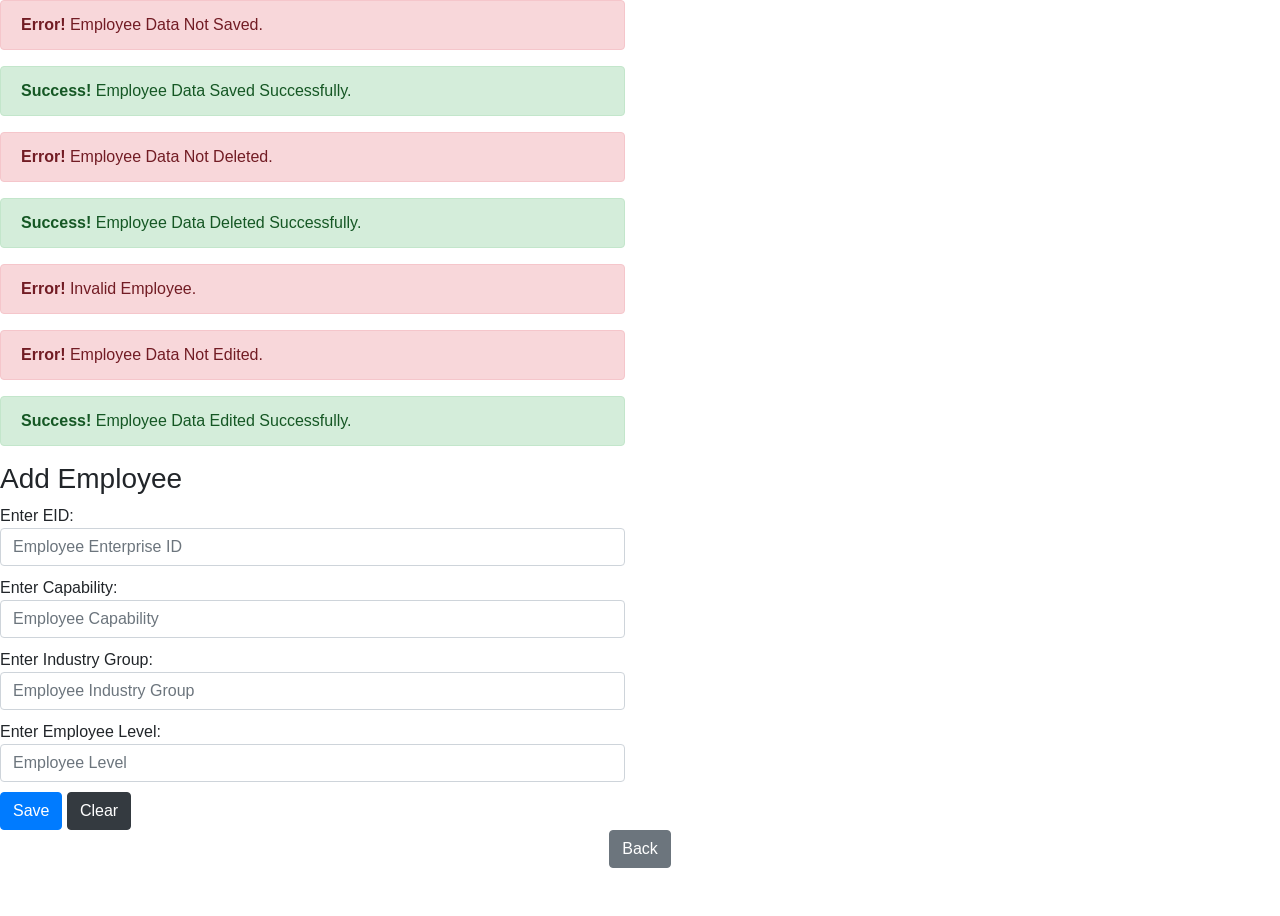
<file: src/main/resources/templates/addEmployeePage.html>
<!DOCTYPE html SYSTEM "http://www.thymeleaf.org/dtd/xhtml1-strict-thymeleaf-spring4-4.dtd">
<html xmlns:th="http://www.thymeleaf.org" xmlns:layout="http://www.ultraq.net.nz/thymeleaf/layout" layout:decorator="layout">
<head>

<link rel="stylesheet" href="https://stackpath.bootstrapcdn.com/bootstrap/4.3.1/css/bootstrap.min.css" integrity="sha384-ggOyR0iXCbMQv3Xipma34MD+dH/1fQ784/j6cY/iJTQUOhcWr7x9JvoRxT2MZw1T" crossorigin="anonymous">
<link rel="stylesheet" href="https://use.fontawesome.com/releases/v5.8.2/css/all.css" integrity="sha384-oS3vJWv+0UjzBfQzYUhtDYW+Pj2yciDJxpsK1OYPAYjqT085Qq/1cq5FLXAZQ7Ay" crossorigin="anonymous">
  <title>Add Employee</title>
</head>
<body>
  <div layout:fragment="content">

       <div class="row">
          <div class="col-md-offset-3 col-md-6">
             
              <!-- Save Alert Messages -->
                 <div th:if="${saveEmployee eq 'unsuccess'}">
                    <div class="alert alert-danger alert-dismissible" role="alert">
                <strong>Error!</strong> Employee Data Not Saved.
              </div>
                 </div>
                 <div th:if="${saveEmployee eq 'success'}">
                    <div class="alert alert-success alert-dismissible" role="alert">
                <strong>Success!</strong> Employee Data Saved Successfully.
              </div>
                 </div>
               
               <!-- Deletion Alert Messages -->
                  <div th:if="${deletion eq 'unsuccess'}">
                    <div class="alert alert-danger alert-dismissible" role="alert">
                <strong>Error!</strong> Employee Data Not Deleted.
              </div>
                 </div>
                 <div th:if="${deletion eq 'success'}">
                    <div class="alert alert-success alert-dismissible" role="alert">
                <strong>Success!</strong> Employee Data Deleted Successfully.
              </div>
                 </div>
             
             <!-- Edit Alert Message -->
              <div th:if="${status eq 'notfound'}">
                    <div class="alert alert-danger alert-dismissible" role="alert">
                <strong>Error!</strong> Invalid Employee.
              </div>
                 </div>
                 <div th:if="${edit eq 'unsuccess'}">
                    <div class="alert alert-danger alert-dismissible" role="alert">
                <strong>Error!</strong> Employee Data Not Edited.
              </div>
                 </div>
                 <div th:if="${edit eq 'success'}">
                    <div class="alert alert-success alert-dismissible" role="alert">
                <strong>Success!</strong> Employee Data Edited Successfully.
              </div>
                 </div>

                 
              <div class="panel panel-success">
            <div class="panel-heading">
              <h3 class="panel-title">Add Employee</h3>
            </div>
               <div class="panel-body">
                <form th:object="${employee}" th:action="@{/employee/save}" action="#" method="post">
                              Enter EID: <input id="new_eid" type="text" th:field="*{empEID}" class="form-control" 
                                   placeholder="Employee Enterprise ID" required/>
                   <div style="clear:both; display:block;height:10px;"></div>
                              Enter Capability: <input id="new_capability" type="text" th:field="*{empCapability}" class="form-control"
                                     placeholder="Employee Capability" required/>
                   <div style="clear:both; display:block;height:10px;"></div>
                              Enter Industry Group: <input id="new_ig" type="text" th:field="*{empIG}" class="form-control"
                                     placeholder="Employee Industry Group" required/>
                             <div style="clear:both; display:block;height:10px;"></div>
                              Enter Employee Level: <input id="new_level" type="number" min="1" max="13" th:field="*{empLevel}" class="form-control"
                                     placeholder="Employee Level" required/>        
                   <div style="clear:both; display:block;height:10px;"></div>
                   
                   <input type="submit" class="btn btn-primary pull-left" value="Save">
                   <input class="btn btn-dark pull-right"  id="clearButton" type="button" value="Clear">
                 </form>
                 
                 <script>
                         document.getElementById('clearButton').onclick = function () {
                           document.getElementById('new_eid').value = "";
                           document.getElementById('new_ig').value = "";
                           document.getElementById('new_capability').value = "";
                             document.getElementById('new_level').value = 0;
                             }
                            </script>
                </div>
                    
          </div>
          </div>
       </div>

       <center><a th:href="@{/managePage}"><button type="button" class="btn btn-secondary">Back</button></a></center>
       <br>
       <br>
    </div>
    
    
</body>
</html>
</file>
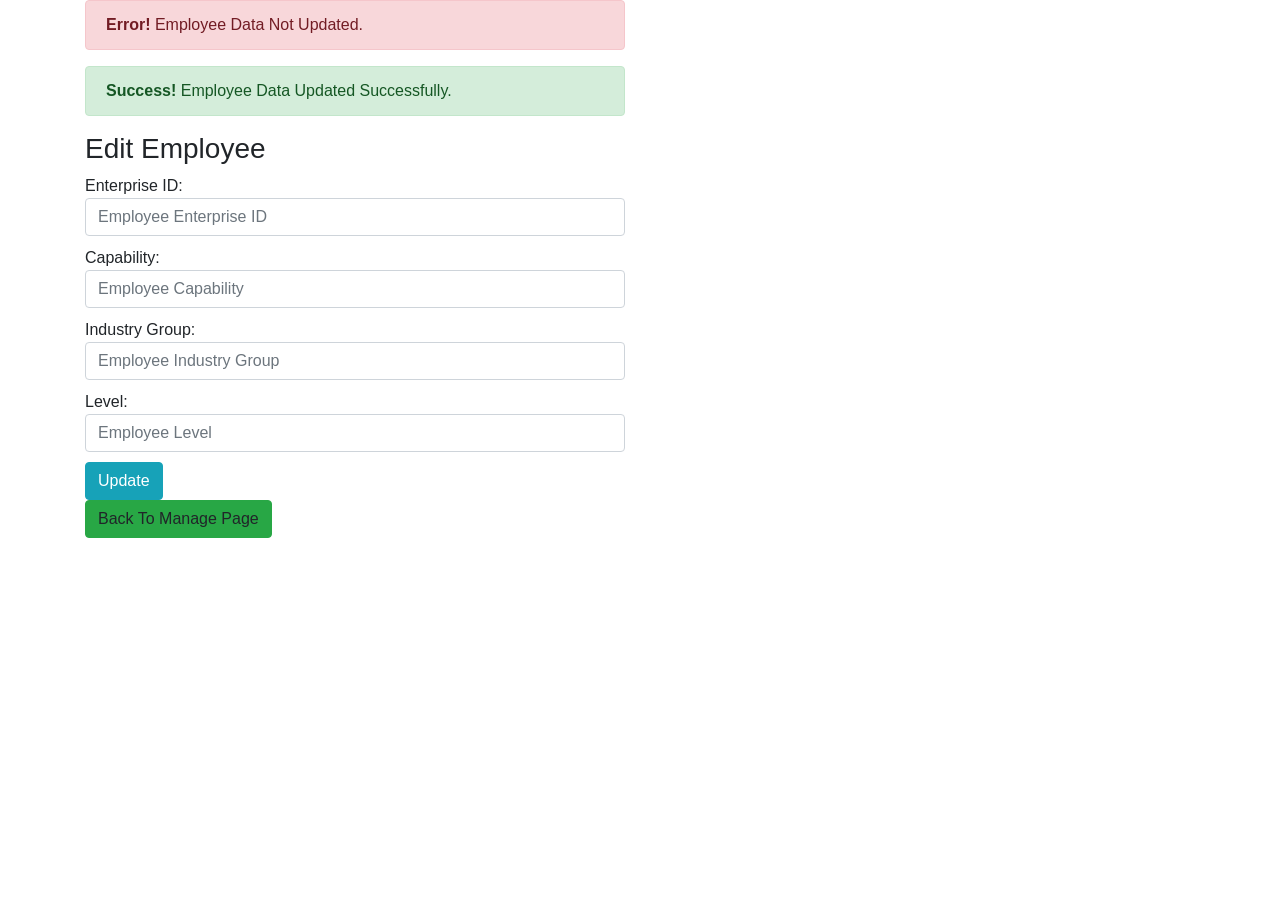
<file: src/main/resources/templates/editPage.html>
<!DOCTYPE html SYSTEM "http://www.thymeleaf.org/dtd/xhtml1-strict-thymeleaf-spring4-4.dtd">
<html xmlns:th="http://www.thymeleaf.org" xmlns:layout="http://www.ultraq.net.nz/thymeleaf/layout" layout:decorator="layout">
<head>

<!-- BOOTSTRAP CSS -->
<link rel="stylesheet" href="https://stackpath.bootstrapcdn.com/bootstrap/4.3.1/css/bootstrap.min.css" integrity="sha384-ggOyR0iXCbMQv3Xipma34MD+dH/1fQ784/j6cY/iJTQUOhcWr7x9JvoRxT2MZw1T" crossorigin="anonymous">

  <title>Edit Employee</title>
</head>
<body>
	<div layout:fragment="content">
	   <div class="container">
		   <div class="row">
		      <div class="col-md-offset-3 col-md-6">
		      
		           <div th:if="${saveEmployee eq 'unsuccess'}">
		              <div class="alert alert-danger alert-dismissible" role="alert">
						  <strong>Error!</strong> Employee Data Not Updated.
						</div>
		           </div>
		           <div th:if="${saveEmployee eq 'success'}">
		              <div class="alert alert-success alert-dismissible" role="alert">
						  <strong>Success!</strong> Employee Data Updated Successfully.
						</div>
		           </div>
		           
		          <div class="panel panel-success">
					  <div class="panel-heading">
					    <h3 class="panel-title">Edit Employee</h3>
					  </div>
					     <div class="panel-body">
					       <form th:object="${editEmployee}" th:action="@{/employee/update}" action="#" method="post">
					         <input type="hidden" th:field="*{id}"/>
					         Enterprise ID: <input type="text" th:field="*{empEID}" class="form-control" placeholder="Employee Enterprise ID"/>
					         <div style="clear:both; display:block;height:10px;"></div>
					         Capability: <input type="text" th:field="*{empCapability}" class="form-control" placeholder="Employee Capability"/>
					         <div style="clear:both; display:block;height:10px;"></div>
					         Industry Group: <input type="text" th:field="*{empIG}" class="form-control" placeholder="Employee Industry Group"/>
					         <div style="clear:both; display:block;height:10px;"></div>
					         Level: <input type="text" th:field="*{empLevel}" class="form-control" placeholder="Employee Level"/>
					         <div style="clear:both; display:block;height:10px;"></div>
					         <input type="submit" class="btn btn-info pull-right" value="Update">
					       </form>
					      </div>
					       
					       <div class="panel-footer">
								 <a th:href="@{/managePage}" class="btn btn-success">Back To Manage Page</a>
					       
					         
					       </div>  
					</div>
		      </div>
		   </div>
		
		</div>
	
	</div>
</body>
</html>
</file>
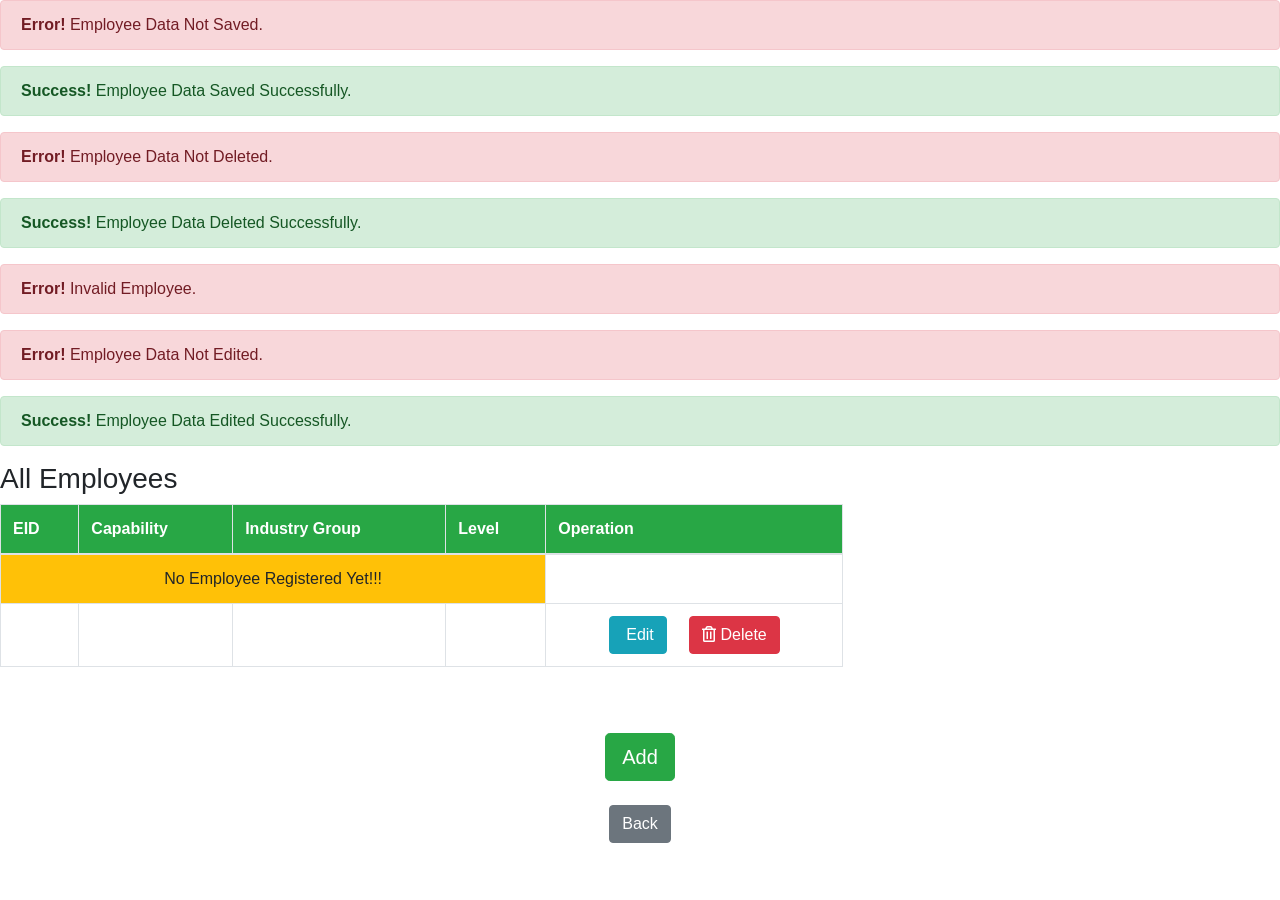
<file: src/main/resources/templates/managePage.html>
<!DOCTYPE html SYSTEM "http://www.thymeleaf.org/dtd/xhtml1-strict-thymeleaf-spring4-4.dtd">
<html xmlns:th="http://www.thymeleaf.org" xmlns:layout="http://www.ultraq.net.nz/thymeleaf/layout" layout:decorator="layout">
<head>

<link rel="stylesheet" href="https://stackpath.bootstrapcdn.com/bootstrap/4.3.1/css/bootstrap.min.css" integrity="sha384-ggOyR0iXCbMQv3Xipma34MD+dH/1fQ784/j6cY/iJTQUOhcWr7x9JvoRxT2MZw1T" crossorigin="anonymous">
<link rel="stylesheet" href="https://use.fontawesome.com/releases/v5.8.2/css/all.css" integrity="sha384-oS3vJWv+0UjzBfQzYUhtDYW+Pj2yciDJxpsK1OYPAYjqT085Qq/1cq5FLXAZQ7Ay" crossorigin="anonymous">
  <title>Manage Employee</title>
</head>
<body>
  <div layout:fragment="content">
  
  <!-- Save Alert Messages -->
                 <div th:if="${saveEmployee eq 'unsuccess'}">
                    <div class="alert alert-danger alert-dismissible" role="alert">
                <strong>Error!</strong> Employee Data Not Saved.
              </div>
                 </div>
                 <div th:if="${saveEmployee eq 'success'}">
                    <div class="alert alert-success alert-dismissible" role="alert">
                <strong>Success!</strong> Employee Data Saved Successfully.
              </div>
                 </div>
               
               <!-- Deletion Alert Messages -->
                  <div th:if="${deletion eq 'unsuccess'}">
                    <div class="alert alert-danger alert-dismissible" role="alert">
                <strong>Error!</strong> Employee Data Not Deleted.
              </div>
                 </div>
                 <div th:if="${deletion eq 'success'}">
                    <div class="alert alert-success alert-dismissible" role="alert">
                <strong>Success!</strong> Employee Data Deleted Successfully.
              </div>
                 </div>
             
             <!-- Edit Alert Message -->
              <div th:if="${status eq 'notfound'}">
                    <div class="alert alert-danger alert-dismissible" role="alert">
                <strong>Error!</strong> Invalid Employee.
              </div>
                 </div>
                 <div th:if="${edit eq 'unsuccess'}">
                    <div class="alert alert-danger alert-dismissible" role="alert">
                <strong>Error!</strong> Employee Data Not Edited.
              </div>
                 </div>
                 <div th:if="${edit eq 'success'}">
                    <div class="alert alert-success alert-dismissible" role="alert">
                <strong>Success!</strong> Employee Data Edited Successfully.
              </div>
                 </div>
       
       <div class="row"  style="margin-bottom:50px;">
          <div class="col-md-offset-2 col-md-8">
                <div class="panel panel-success">
            <div class="panel-heading">
              <h3 class="panel-title">All Employees</h3>
            </div>
               <div class="panel-body">
                        <table class="table table-bordered">
                  <thead>
                     <tr class="btn-success">
                       <th>EID</th>
                       <th>Capability</th>
                       <th>Industry Group</th>
                       <th>Level</th>
                       <th>Operation</th>
                     </tr>
                  </thead>
                  <tbody>
                       <tr th:if="${#lists.isEmpty(allEmployees)}" class="btn-warning">
                          <td colspan="4" align="center">No Employee Registered Yet!!!</td> 
                       </tr>
                       <tr th:each="emp : ${allEmployees}">
                         <td th:text="${emp.empEID}"></td>
                         <td th:text="${emp.empCapability}"></td>
                         <td th:text="${emp.empIG}"></td>
                         <td th:text="${emp.empLevel}"></td>
                         <td align="center">
                            <a th:href="@{/employee/edit/{id}(id=${emp.id})}"><button type="button" class="btn btn-info"><span class="glyphicon glyphicon-edit"></span>&nbsp;Edit</button></a> &nbsp; &nbsp;
                            <a th:href="@{/employee/delete/{id}(id=${emp.id})}"><button type="button" class="btn btn-danger"><i class="far fa-trash-alt"></i>&nbsp;Delete</button></a>
                         </td>
                       </tr>
                      
                  </tbody>
                </table>
      
                </div>
                    
          </div>
           </div>
           
       </div>
       <center><a th:href="@{/addEmployeePage}"><button type="button" class="btn btn-success btn-lg">Add</button></a></center>
       <br>
       <center><a th:href="@{/}"><button type="button" class="btn btn-secondary">Back</button></a></center>
       <br>
       <br>
    </div>
    
    
</body>
</html>
</file>
